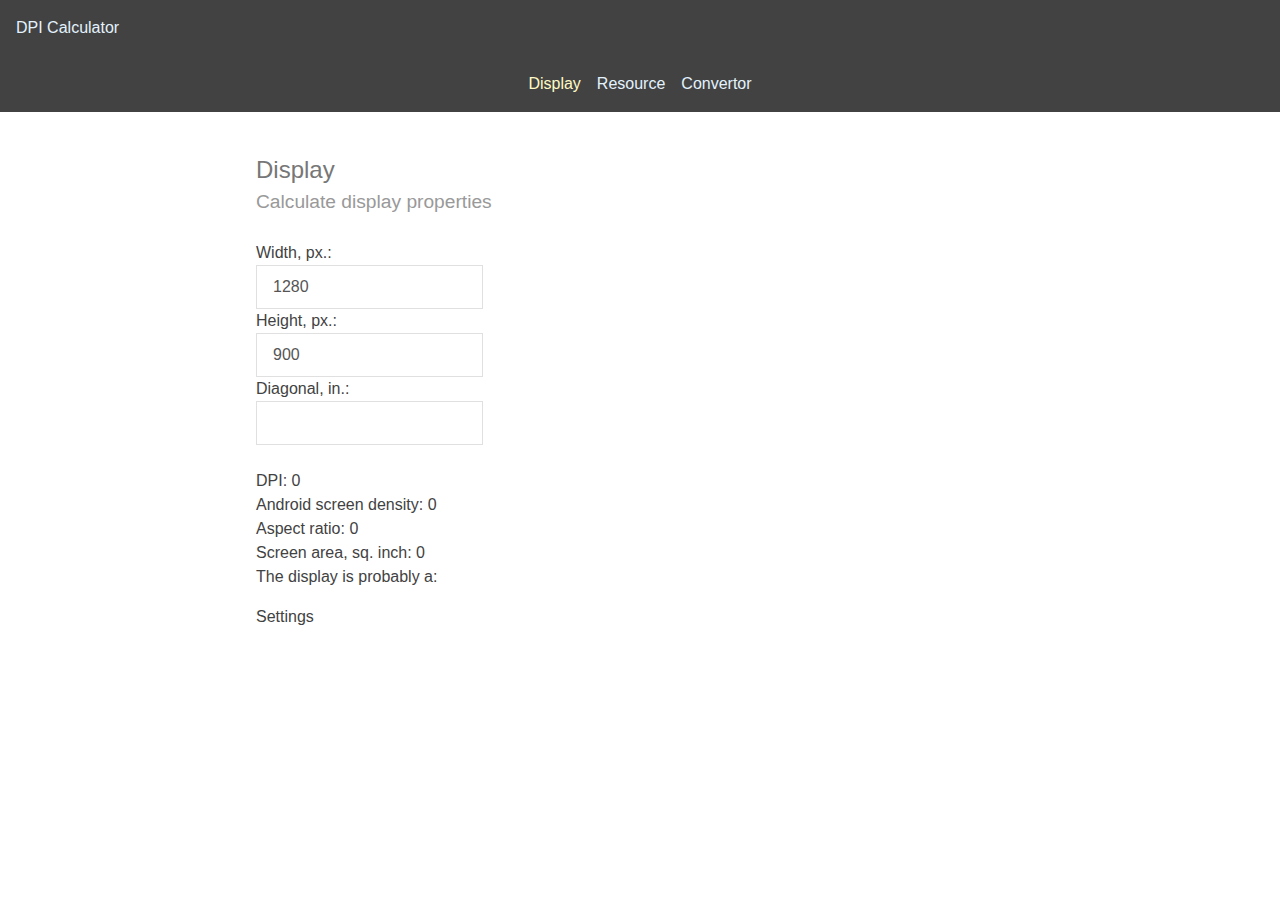
<file: src/index.html>
<!DOCTYPE html>
<html lang="en">
    <head>
        <meta charset="UTF-8" />
        <meta name="viewport" content="width=device-width initial-scale=1.0 user-scalable=no" />
        <meta name="theme-color" content="#424242" />
        
        <link rel="stylesheet" href="style/style.css">
        
        <script src="js/controllers/AndroidResourceCalculator.js"></script>
        <script src="js/controllers/AndroidScaleCalculator.js"></script>
        <script src="js/models/Display.js"></script>
        <script src="js/models/Control.js"></script>
        <script src="js/controllers/UnitConvertor.js"></script>
        <script src="js/app/AppMenu.js"></script>
        <script src="js/app/index.js"></script>
        
        <!--<script src="dist/models.js"></script>
        <script src="dist/controllers.js"></script>
        <script src="dist/app.js"></script>-->
        
        <title>DPI calculator</title>
    </head>
    
    <body onload="main()">
    
        <div class="vbox_layout">
        
            <div class="toolbar" id="app_bar">
                <span class="app_title">DPI Calculator</span>
            </div>
            
            <div class="toolbar" id="nav_bar">
                <div class="hbox_layout" id="tab_bar">
                    <div class="btn_navigation"><a id="nav_display" href="#">Display</a></div>
                    <div class="btn_navigation"><a id="nav_resource" href="#">Resource</a></div>
                    <div class="btn_navigation"><a id="nav_convertor" href="#">Convertor</a></div>
                </div>
            </div>
        
        </div>
        
        <div class="app_content">
        
        <section id="displayprop_fragment">
            <br /> 
            <hgroup>
                <h1>Display</h1>
                <h2>Calculate display properties</h2>
            </hgroup>
            <br />
            Width, px.:<br />
            <input type="text" name="x" id="x" class="border_light text_field">
            <br />
            Height, px.:<br />
            <input type="text" name="y" id="y" class="border_light text_field">
            <br />
            Diagonal, in.:<br />
            <input type="text" name="diag" id="diag" class="border_light text_field">
            <br />
            <br />
            DPI: <span id="dpi_result">0</span>
            <br />
            Android screen density: <span id="density_result">0</span>
            <br />
            Aspect ratio: <span id="aspectratio_result">0</span>
            <br/>
            Screen area, sq. inch: <span id="screenarea_result">0</span>
            <br />
            The display is probably a: <span id="displayType_result"></span>
        </section>
        
        <section id="rescalc_fragment">
            <br />
            <hgroup>
                <h1>Resource calculator</h1>
                <h2>Calculate resources</h2>
            </hgroup>
            <br />
            Value: <input type="text" name="" id="dp_input" class="border_light text_field">
            <select id="density_type_list" class="border_light">
                <option value="LDPI">LDPI</option>
                <option selected value="MDPI">MDPI</option>
                <option value="HDPI">HDPI</option>
                <option value="XHDPI">XHDPI</option>
                <option value="XXHDPI">XXHDPI</option>
                <option value="XXXHDPI">XXXHDPI</option>
            </select>
            <button id="calculate_button" class="border_light">Calculate</button>
            <br />
            LDPI: <span name="ldpi" id="ldpi"></span> px <br />
            MDPI: <span name="mdpi" id="mdpi"></span> px <br />
            HDPI: <span name="hdpi" id="hdpi"></span> px <br />
            XHDPI: <span name="xhdpi" id="xhdpi"></span> px <br />
            XXHDPI: <span name="xxhdpi" id="xxhdpi"></span> px <br />
            XXXHDPI: <span name="xxxhdpi" id="xxxhdpi"></span> px <br />
        </section>
        
        <section id="convertor_fragment">
        
            <section class="card">

                <div class="card_header">
                    <hgroup>
                        <h1>Convertor</h1>
                        <h2>Convert pixels to physical size</h2>
                    </hgroup>
                </div>

                <div class="card_content">
                    Pixels: <br />
                    <input type="text" name="" id="px_input" class="border_light text_field"> <br />
                    Screen DPI: <br />
                    <input type="text" name="" id="dpi_input" class="border_light text_field"> <br />
                    <br />
                    Physical result:
                    <span id="size_result">0</span>
                </div>

                <div class="card_actions">
                    <button id="calculate_size_button" class="border_light">Calculate</button>
                </div>

                <div class="card_shadow"></div>

            </section>

            <section class="card">

                <div class="card_header">
                    <hgroup>
                        <h1>Scale calculator</h1>
                        <h2>Calculate px by dpi and dp size for Android</h2>
                    </hgroup>
                </div>

                <div class="card_content">
                    Size, dp: <br />
                    <input type="text" name="" id="size_calc_dp" class="border_light text_field">
                    <br />
                    DPI: <br />
                    <input type="text" name="" id="screen_dpi" class="border_light text_field">
                    <br />
                    Result: <span id="real_size"></span>
                </div>

                <div class="card_actions">
                    <button id="calculate_realsize_button" class="border_light">Calculate</button>
                </div>

                <div class="card_shadow"></div>

            </section>
        
        </section>
        
        
        <section id="settings_fragment">
            Settings
        </section>
    
        </div>
                
    </body>
</html>
</file>
<file: src/style/style.css>
body {
    font-family: sans-serif;
    font-size: 1em;
    margin: 0px;
    line-height: 1.5;
    color: #424242;
}


a {
    /*color: #cfd8dc;*/
    color: #E3F2FD;
    text-decoration: none;
}


h1 {
    margin: 0px;
    font-weight: normal;
    font-size: 1.5em;
    color: #777;
}


h2 {
    margin: 0px;
    font-weight: normal;
    font-size: 1.2em;
    color: #999;
}


header{
    font-size: 1.5em;
    margin-bottom: 24px;    
    color: #777;
}


section {
    margin: 16px;
}


.app_content {
    margin: 0 auto;
    max-width: 50em;
}


.vbox_layout {
    display: flex;
    flex-direction: column;
}


.hbox_layout {
    display: flex;
    flex-direction: row;
}


.toolbar {
    width: 100%;
    height: 56px;
    margin: 0px;
    background-color: #424242;
    color: #f0f0f0;
    
    display: flex;
}


/* Main toolbar */
#app_bar {
    margin: 0px;
    display: flex;
    align-items: center;
}

.app_title {
    padding-left: 16px;
    padding-right: 16px;
    padding-bottom: 0px;
    padding-top: 0px;
    
    color: #cfd8dc;
    color: #E3F2FD; /* BLUE 50 */
    
    /*font-size: 1.2em;*/
}
/*  ---- */


/* Navigation bar */
#nav_bar {
    display: flex;
    align-items: center;
    justify-content: center;
}

#tab_bar {
    height: 100%;
    padding-left: 8px;
    padding-right: 8px;
    
    display: flex;
    align-items: center;
    justify-content: center;
}

.btn_navigation {
    padding-left: 8px;
    padding-right: 8px;
    
    display: flex;
}
/* ---- */


.text_field {
    height: 40px;
    font-size: 1em;
    color: #555;
    padding-left: 16px;
}


.border_light {
    border: 1px;
    border-style: solid;
    border-color: #e0e0e0;
}
</file>
